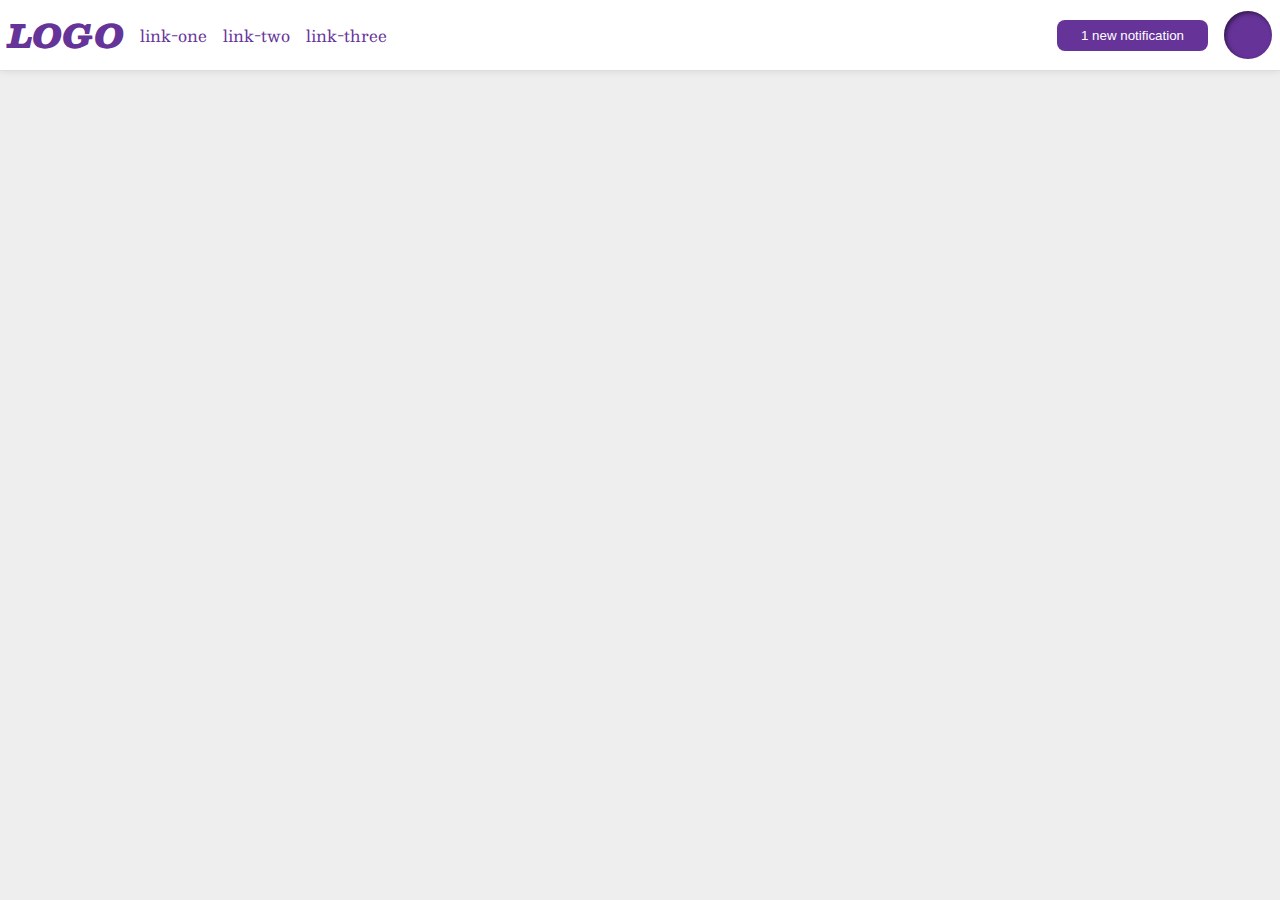
<file: flex/03-flex-header-2/index.html>
<!DOCTYPE html>
<html lang="en">
  <head>
    <meta charset="UTF-8">
    <meta http-equiv="X-UA-Compatible" content="IE=edge">
    <meta name="viewport" content="width=device-width, initial-scale=1.0">
    <title>Flex Header 2</title>
    <link rel="stylesheet" href="style.css">
  </head>
  <body>
    <div class="header">
      <div class="logo">
        LOGO
      </div>
      <ul class="links navigation-links">
        <li><a href="google.com">link-one</a></li>
        <li><a href="google.com">link-two</a></li>
        <li><a href="google.com">link-three</a></li>
      </ul>
      <button class="notifications right">
        1 new notification
      </button>
      <div class="profile-image"></div>
    </div>
  </body>
</html>
</file>
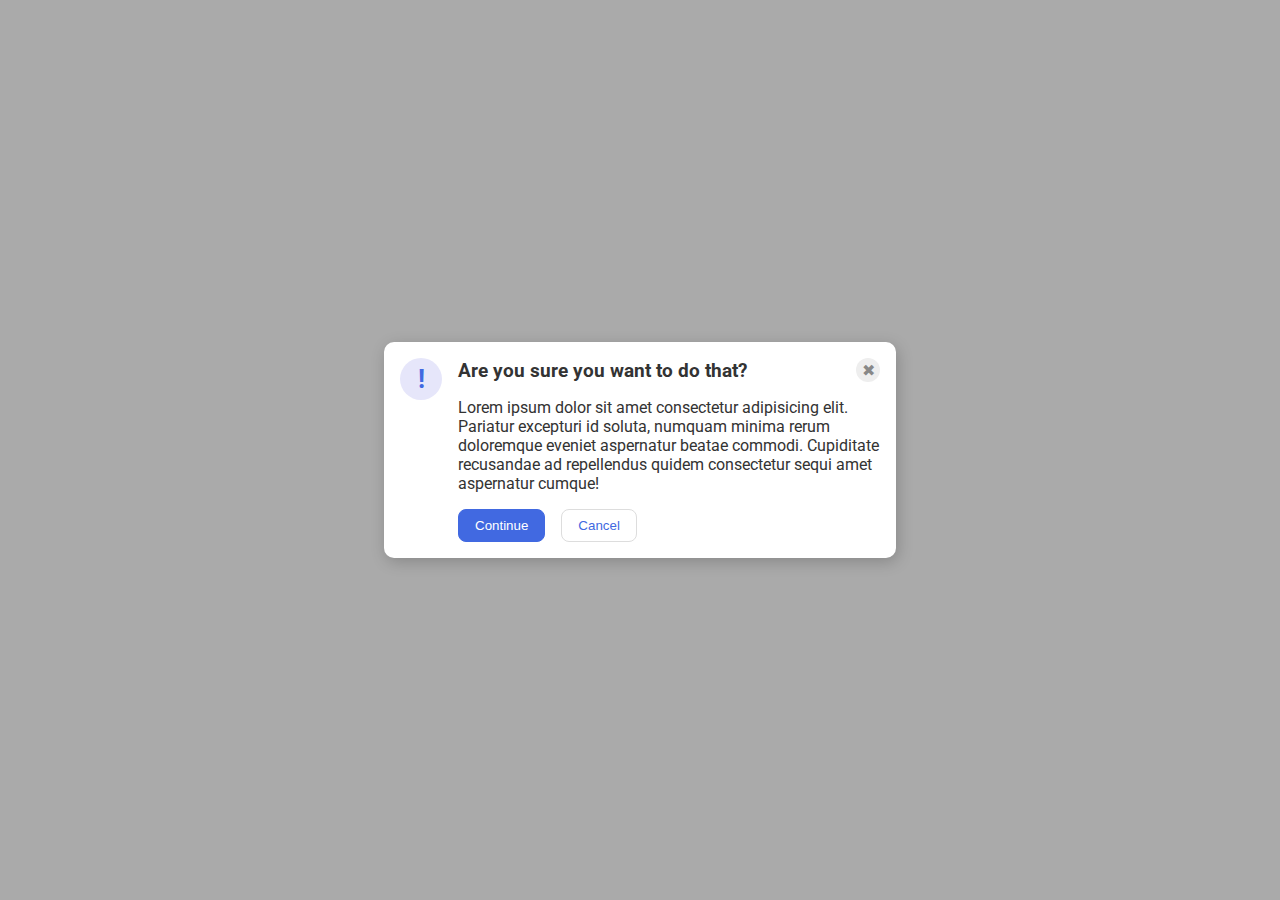
<file: flex/05-flex-modal/index.html>
<!DOCTYPE html>
<html lang="en">
  <head>
    <meta charset="UTF-8">
    <meta http-equiv="X-UA-Compatible" content="IE=edge">
    <meta name="viewport" content="width=device-width, initial-scale=1.0">
    <link rel="stylesheet" href="style.css">
    <title>Modal</title>
  </head>
  <body>
    <div class="modal">
      <div class="icon">!</div>
      <div class="container">
        <div class="warning">
          <div class="header">Are you sure you want to do that?</div>
          <div class="close-button">✖</div>
        </div>
        <div class="text">Lorem ipsum dolor sit amet consectetur adipisicing elit. Pariatur excepturi id soluta, numquam minima rerum doloremque eveniet aspernatur beatae commodi. Cupiditate recusandae ad repellendus quidem consectetur sequi amet aspernatur cumque!</div>
        <button class="continue">Continue</button>
        <button class="cancel">Cancel</button>
      </div>
    </div>
  </body>
</html>
</file>
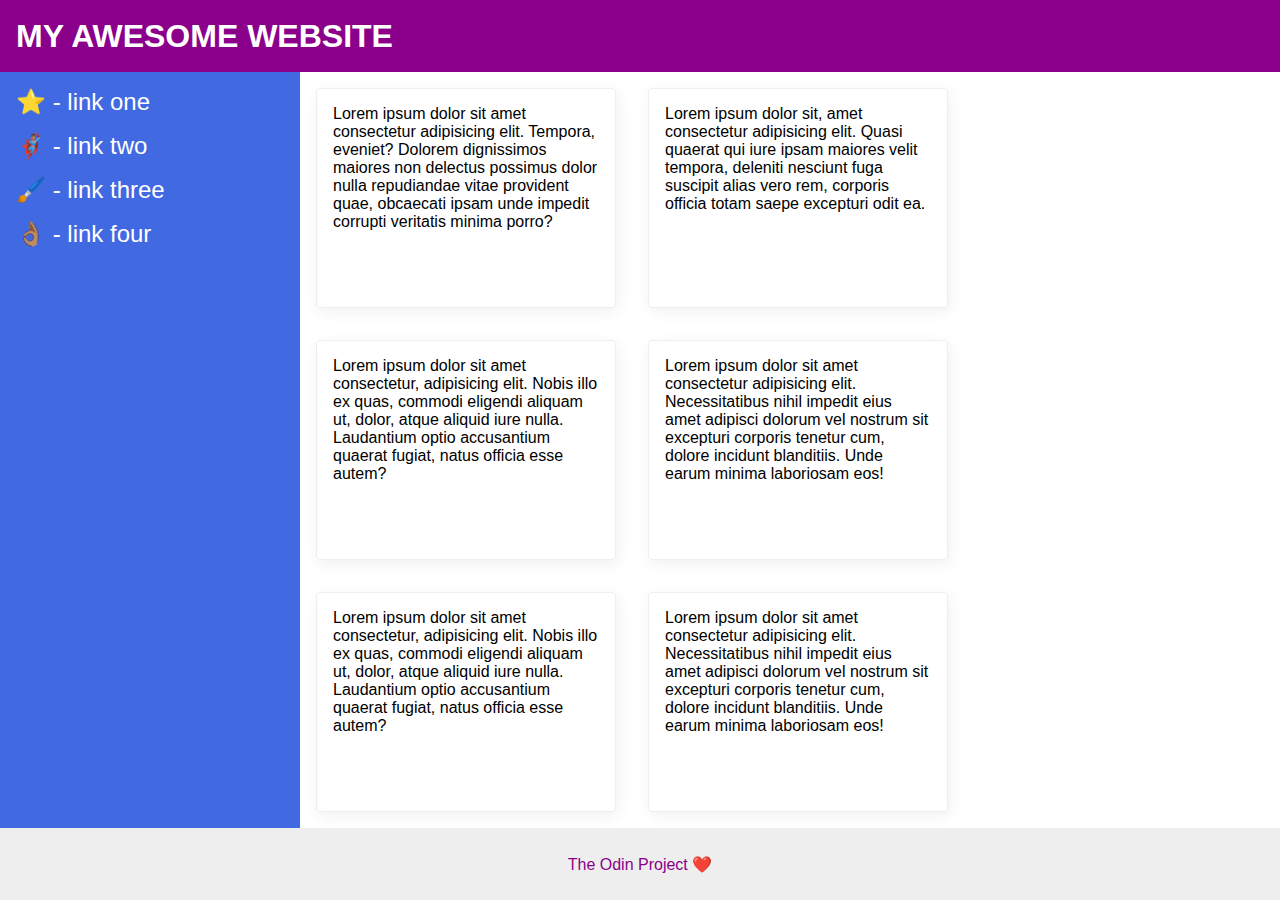
<file: flex/07-flex-layout-2/index.html>
<!DOCTYPE html>
<html lang="en">

<head>
  <meta charset="UTF-8">
  <meta http-equiv="X-UA-Compatible" content="IE=edge">
  <meta name="viewport" content="width=device-width, initial-scale=1.0">
  <title>The Holy Grail</title>
  <link rel="stylesheet" href="style.css">
</head>

<body>
  <div class="header">
    MY AWESOME WEBSITE
  </div>

  <div class="container">
    <div class="sidebar">
      <ul>
        <li><a href="#">⭐ - link one</a></li>
        <li><a href="#">🦸🏽‍♂️ - link two</a></li>
        <li><a href="#">🖌️ - link three</a></li>
        <li><a href="#">👌🏽 - link four</a></li>
      </ul>
    </div>
    <div class="deck">
      <div class="card">Lorem ipsum dolor sit amet consectetur adipisicing elit. Tempora, eveniet? Dolorem dignissimos
        maiores non delectus possimus dolor nulla repudiandae vitae provident quae, obcaecati ipsam unde impedit
        corrupti veritatis minima porro?</div>
      <div class="card">Lorem ipsum dolor sit, amet consectetur adipisicing elit. Quasi quaerat qui iure ipsam maiores
        velit tempora, deleniti nesciunt fuga suscipit alias vero rem, corporis officia totam saepe excepturi odit ea.
      </div>
      <div class="card">Lorem ipsum dolor sit amet consectetur, adipisicing elit. Nobis illo ex quas, commodi eligendi
        aliquam ut, dolor, atque aliquid iure nulla. Laudantium optio accusantium quaerat fugiat, natus officia esse
        autem?</div>
      <div class="card">Lorem ipsum dolor sit amet consectetur adipisicing elit. Necessitatibus nihil impedit eius amet
        adipisci dolorum vel nostrum sit excepturi corporis tenetur cum, dolore incidunt blanditiis. Unde earum minima
        laboriosam eos!</div>
      <div class="card">Lorem ipsum dolor sit amet consectetur, adipisicing elit. Nobis illo ex quas, commodi eligendi
        aliquam ut, dolor, atque aliquid iure nulla. Laudantium optio accusantium quaerat fugiat, natus officia esse
        autem?</div>
      <div class="card">Lorem ipsum dolor sit amet consectetur adipisicing elit. Necessitatibus nihil impedit eius amet
        adipisci dolorum vel nostrum sit excepturi corporis tenetur cum, dolore incidunt blanditiis. Unde earum minima
        laboriosam eos!</div>
    </div>
  </div>
  <div class="footer">
    The Odin Project ❤️
  </div>
</body>

</html>
</file>
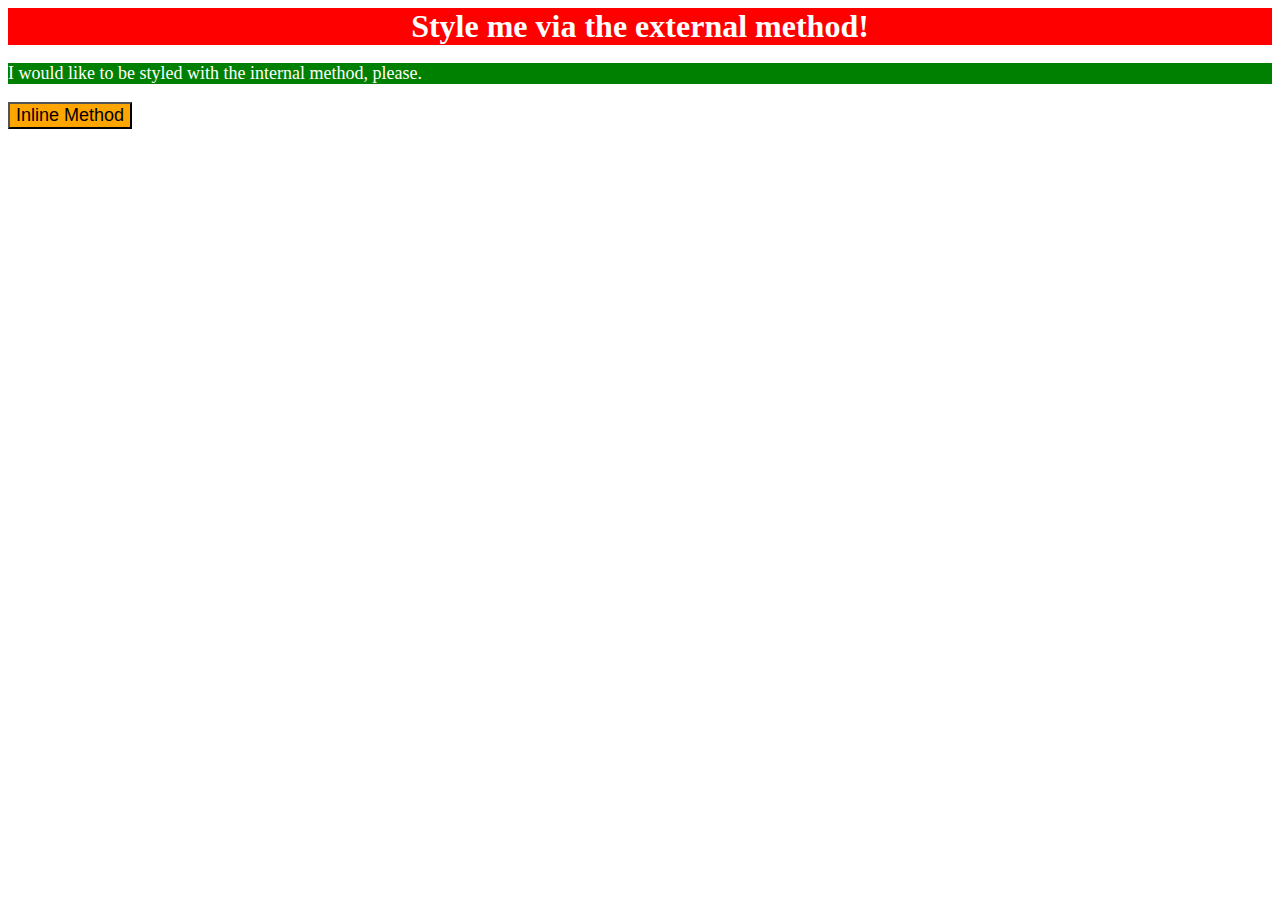
<file: foundations/01-css-methods/index.html>
<!DOCTYPE html>
<html lang="en">
  <head>
    <meta charset="UTF-8">
    <meta http-equiv="X-UA-Compatible" content="IE=edge">
    <meta name="viewport" content="width=device-width, initial-scale=1.0">
    <title>Methods for Adding CSS</title>
    <link rel="stylesheet" href="./styles.css">
    
    <style>
      .internal{
        background-color: green;
        color: white;
        font-size: 18px;
      }
    </style>
  </head>
  <body>
    <div class="external">Style me via the external method!</div>
    <p class="internal">I would like to be styled with the internal method, please.</p>
    <button style="background-color: orange; font-size: 18px;">Inline Method</button>
  </body>
</html>
</file>
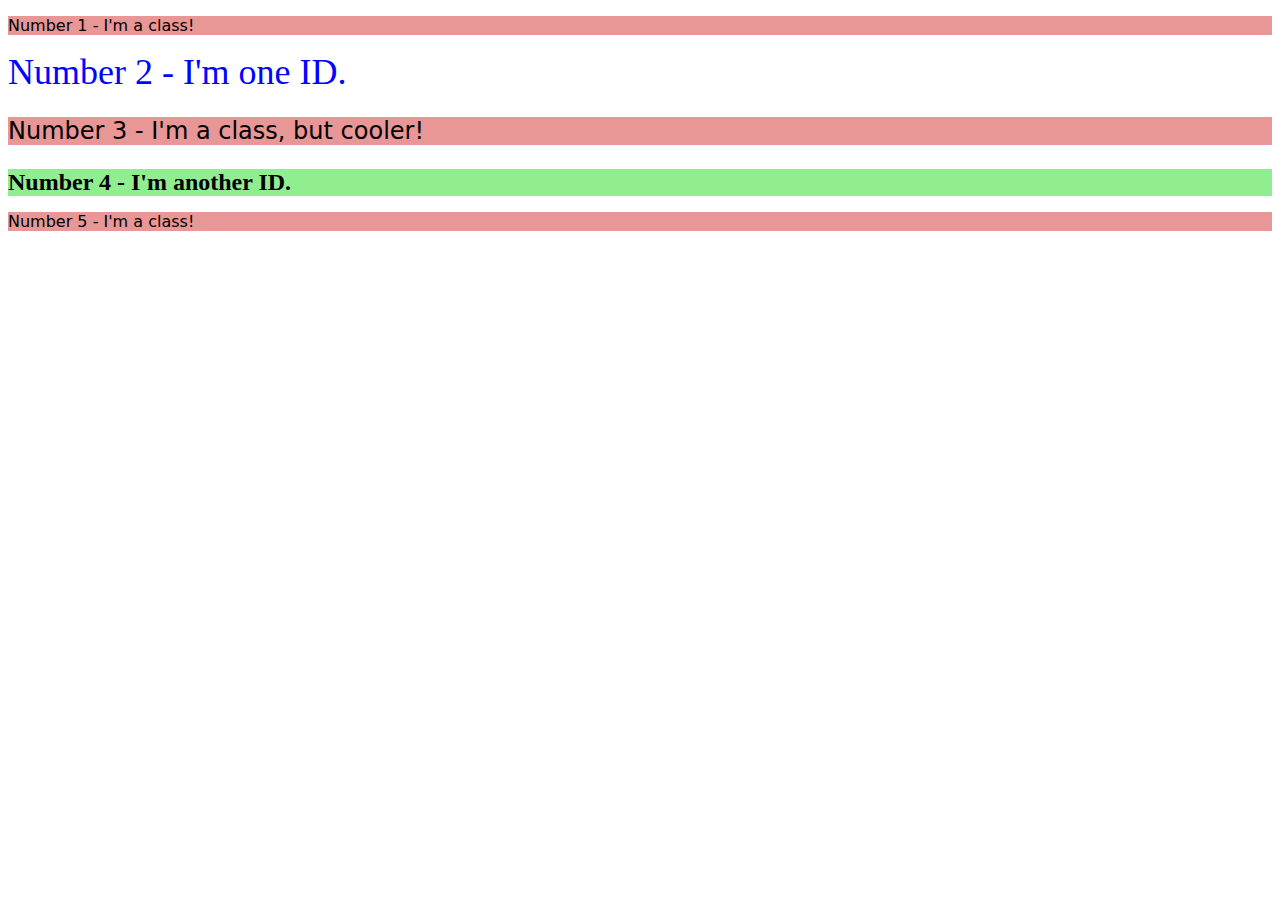
<file: foundations/02-class-id-selectors/index.html>
<!DOCTYPE html>
<html lang="en">
  <head>
    <meta charset="UTF-8">
    <meta http-equiv="X-UA-Compatible" content="IE=edge">
    <meta name="viewport" content="width=device-width, initial-scale=1.0">
    <title>Class and ID Selectors</title>
    <link rel="stylesheet" href="style.css">
  </head>
  <body>
    <p class="odd">Number 1 - I'm a class!</p>
    <div id="second">Number 2 - I'm one ID.</div>
    <p class="odd third">Number 3 - I'm a class, but cooler!</p>
    <div id="fourth">Number 4 - I'm another ID.</div>
    <p class="odd">Number 5 - I'm a class!</p>
  </body>
</html>
</file>
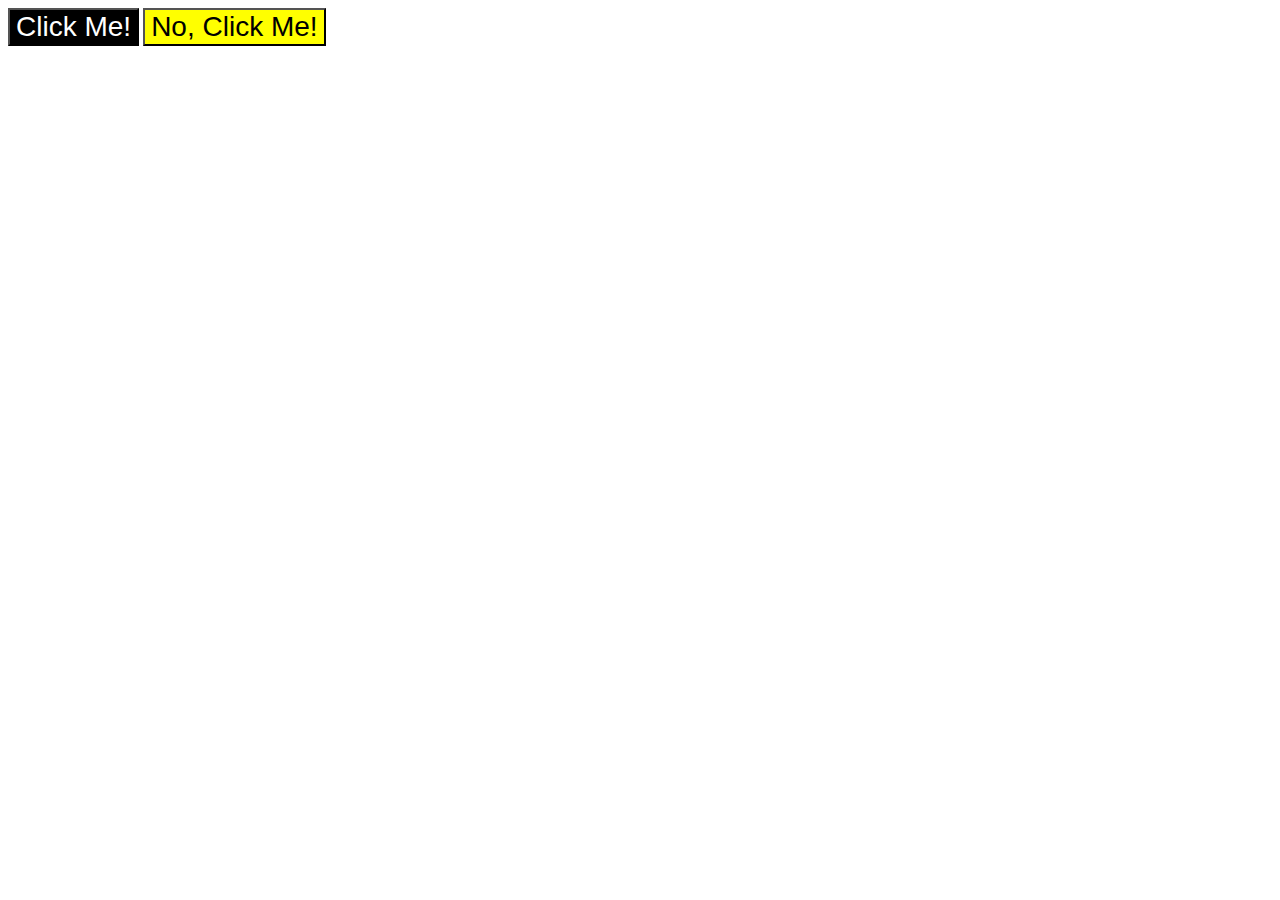
<file: foundations/03-grouping-selectors/index.html>
<!DOCTYPE html>
<html lang="en">
  <head>
    <meta charset="UTF-8">
    <meta http-equiv="X-UA-Compatible" content="IE=edge">
    <meta name="viewport" content="width=device-width, initial-scale=1.0">
    <title>Grouping Selectors</title>
    <link rel="stylesheet" href="style.css">
  </head>
  <body>
    <button class="first">Click Me!</button>
    <button class="second">No, Click Me!</button>
  </body>
</html>
</file>
<file: flex/03-flex-header-2/style.css>
/* this is some magical font-importing.  
you'll learn about it later. */
@import url('https://fonts.googleapis.com/css2?family=Besley:ital,wght@0,400;1,900&display=swap');

*{
  padding: 0;
  margin: 0;
}

body {
  margin: 0;
  background: #eee;
  font-family: Besley, serif;
}

.header {
  background: white;
  border-bottom: 1px solid #ddd;
  box-shadow: 0 0 8px rgba(0,0,0,.1);
  display: flex;
  justify-content: flex-start;
  align-items: center;
  gap: 1em;
  padding: 8px;
}

.profile-image {
  background: rebeccapurple;
  box-shadow: inset 2px 2px 4px rgba(0,0,0,.5);
  border-radius: 50%;
  width: 48px;
  height: 48px;
}

.logo {
  color: rebeccapurple;
  font-size: 32px;
  font-weight: 900;
  font-style: italic;
}

button {
  border: none;
  border-radius: 8px;
  background: rebeccapurple;
  color: white;
  padding: 8px 24px;
}

a {
  /* this removes the line under our links */
  text-decoration: none;
  color: rebeccapurple;
}

ul {
  list-style-type: none;
}

.navigation-links{
  display: flex;
  gap: 1em;
}

.right{
  margin-left: auto;
}
</file>
<file: flex/05-flex-modal/style.css>
@import url('https://fonts.googleapis.com/css2?family=Roboto:wght@400;700&display=swap');

*{
  /* border: 1px solid red; */
  margin: 0;
  padding: 0;
}

html, body {
  height: 100%;
}

body {
  font-family: Roboto, sans-serif;
  margin: 0;
  background: #aaa;
  color: #333;
  /* I'll give you this one for free lol */
  display: flex;
  align-items: center;
  justify-content: center;
}

.modal {
  background: white;
  width: 480px;
  border-radius: 10px;
  box-shadow: 2px 4px 16px rgba(0,0,0,.2);
  padding: 1em;
  display: flex;
  gap: 1em;
}

.icon {
  color: royalblue;
  font-size: 26px;
  font-weight: 700;
  background: lavender;
  width: 42px;
  height: 42px;
  border-radius: 50%;
  display: flex;
  align-items: center;
  justify-content: center;
  flex: none;
}

.close-button {
  background: #eee;
  border-radius: 50%;
  color: #888;
  font-weight: 400;
  font-size: 16px;
  height: 24px;
  width: 24px;
  display: flex;
  align-items: center;
  justify-content: center;
}

button {
  padding: 8px 16px;
  border-radius: 8px;
}

button.continue {
  background: royalblue;
  border: 1px solid royalblue;
  color: white;
}

button.cancel {
  background: white;
  border: 1px solid #ddd;
  color: royalblue;
}

.container{
  display: flex;
  flex-flow: row wrap;
  gap: 1em;
}

.warning{
  display: flex;
  justify-content: space-between;
  align-items: center;
  flex-grow: 1;
}

.header{
  font-size: larger;
  font-weight: bold;
}
</file>
<file: flex/07-flex-layout-2/style.css>
*{
  padding: 0;
  margin: 0;
  box-sizing: border-box;
}

body {
  font-family: -apple-system, BlinkMacSystemFont, 'Segoe UI', Roboto, Oxygen, Ubuntu, Cantarell, 'Open Sans', 'Helvetica Neue', sans-serif;
  margin: 0;
  min-height: 100vh;
  display: flex;
  flex-direction: column;
}

a{
  text-decoration: none;
  font-size: 24px;
  color: white;
}

ul{
  list-style-type: none;
}

li{
  margin-bottom: 16px;
}

.header {
  display: flex;
  height: 72px;
  background: darkmagenta;
  color: white;
  font-size: 32px;
  font-weight: 900;
  align-items: center;
  padding-left: 16px;
}

.footer {
  display: flex;
  height: 72px;
  background: #eee;
  color: darkmagenta;
  justify-content: center;
  align-items: center;
}

.sidebar {
  width: 300px;
  background: royalblue;
  padding: 16px;
  display: flex;
  min-width: 300px;
  flex-shrink: 0;
}

.card {
  border: 1px solid #eee;
  box-shadow: 2px 4px 16px rgba(0,0,0,.06);
  border-radius: 4px;
  width: 300px;
  max-height: 400px;
  padding: 16px;
  margin: 16px;
}

.container{
  display: flex;
  flex: 1;
}

.deck{
  display: flex;
  flex-flow: row wrap;
}
</file>
<file: foundations/01-css-methods/styles.css>
.external{
    background-color: red;
    color: white;
    font-size: 32px;
    font-weight: bold;
    text-align: center;   
}
</file>
<file: foundations/02-class-id-selectors/style.css>
.odd{
    background-color: rgb(233, 150, 150);
    font-family: Verdana, "DejaVu Sans", sans-serif;
}

#second{
    color: rgb(0, 4, 255);
    font-size: 36px
}

.third{
    font-size: 24px;
}

#fourth{
    background-color: lightgreen;
    font-size: 24px;
    font-weight: bold;
}
</file>
<file: foundations/03-grouping-selectors/style.css>
.first,
.second{
    font-size: 28px;
    font-family: Helvetica, "Times New Roman", sans-serif;
}

.first{
    background-color: black;
    color: white;
}

.second{
    background-color: yellow;
}
</file>
